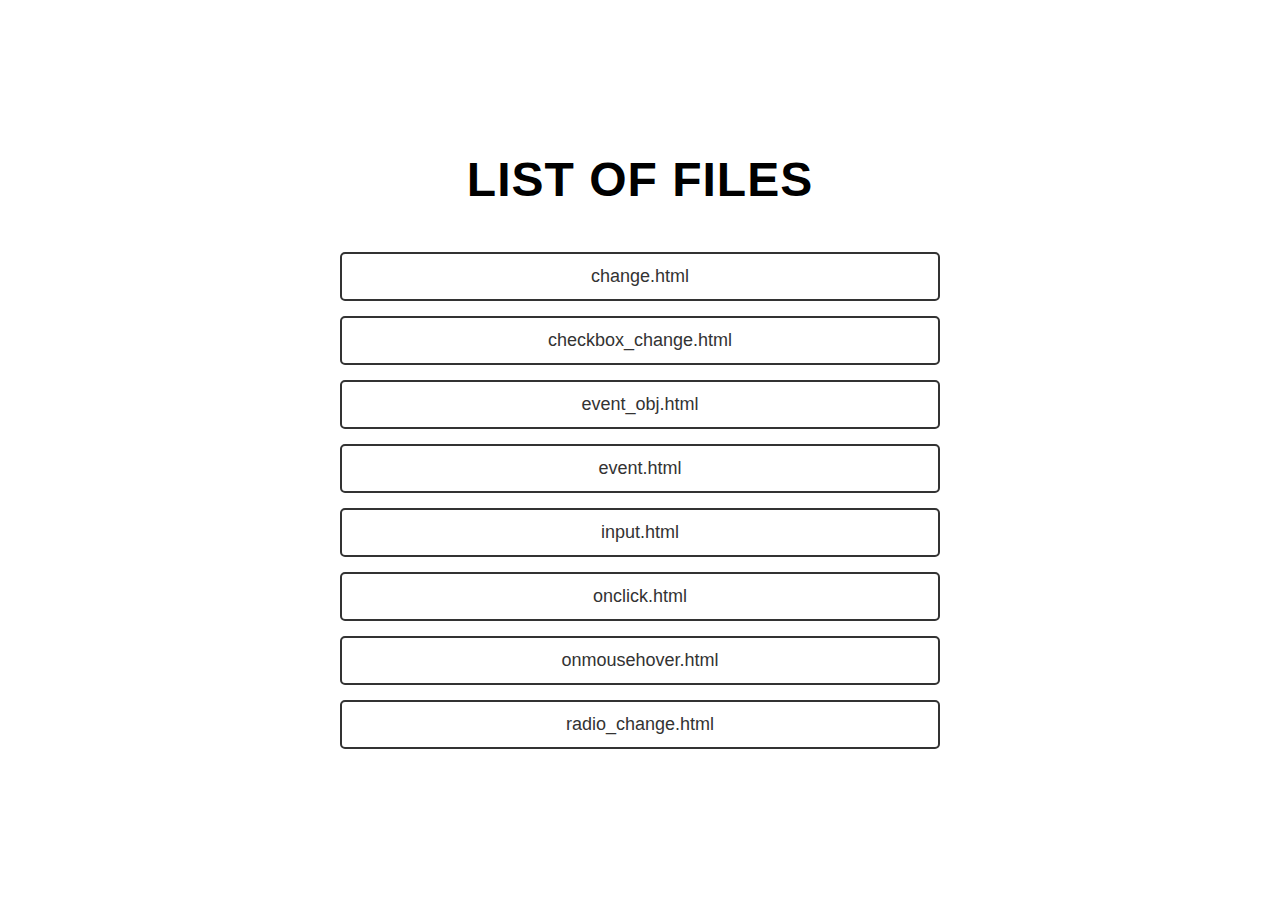
<file: 1212/index.html>
<!DOCTYPE html>
<html lang="en">
<head>
    <meta charset="UTF-8">
    <meta name="viewport" content="width=device-width, initial-scale=1.0">
    <title>xd</title>
    <style>
        * {
            margin: 0;
            padding: 0;
            box-sizing: border-box;
        }

        body {
            font-family: 'Arial', sans-serif;
            background-color: #fff;
            color: #333;
            padding: 30px;
            display: flex;
            justify-content: center;
            align-items: center;
            height: 100vh;
            flex-direction: column;
        }

        h1 {
            font-size: 3rem;
            color: #000;
            margin-bottom: 30px;
            font-weight: 700;
            text-align: center;
            letter-spacing: 1px;
            text-transform: uppercase;
        }

        ul {
            list-style-type: none;
            padding: 0;
            width: 100%;
            max-width: 600px;
            margin: 0 auto;
        }

        li {
            margin: 15px 0;
        }

        a {
            display: block;
            padding: 12px;
            background-color: #fff;
            color: #333;
            font-size: 18px;
            text-decoration: none;
            border: 2px solid #333;
            border-radius: 5px;
            transition: all 0.3s ease;
            text-align: center;
        }

        a:hover {
            background-color: #333;
            color: #fff;
        }

        li:last-child {
            margin-bottom: 0;
        }
    </style>
</head>
<body>
    <h1>List of files</h1>
    <ul>
        <li><a href="change.html">change.html</a></li>
        <li><a href="checkbox_change.html">checkbox_change.html</a></li>
        <li><a href="event_obj.html">event_obj.html</a></li>
        <li><a href="event.html">event.html</a></li>
        <li><a href="input.html">input.html</a></li>
        <li><a href="onclick.html">onclick.html</a></li>
        <li><a href="onmousehover.html">onmousehover.html</a></li>
        <li><a href="radio_change.html">radio_change.html</a></li>
    </ul>
</body>
</html>
</file>
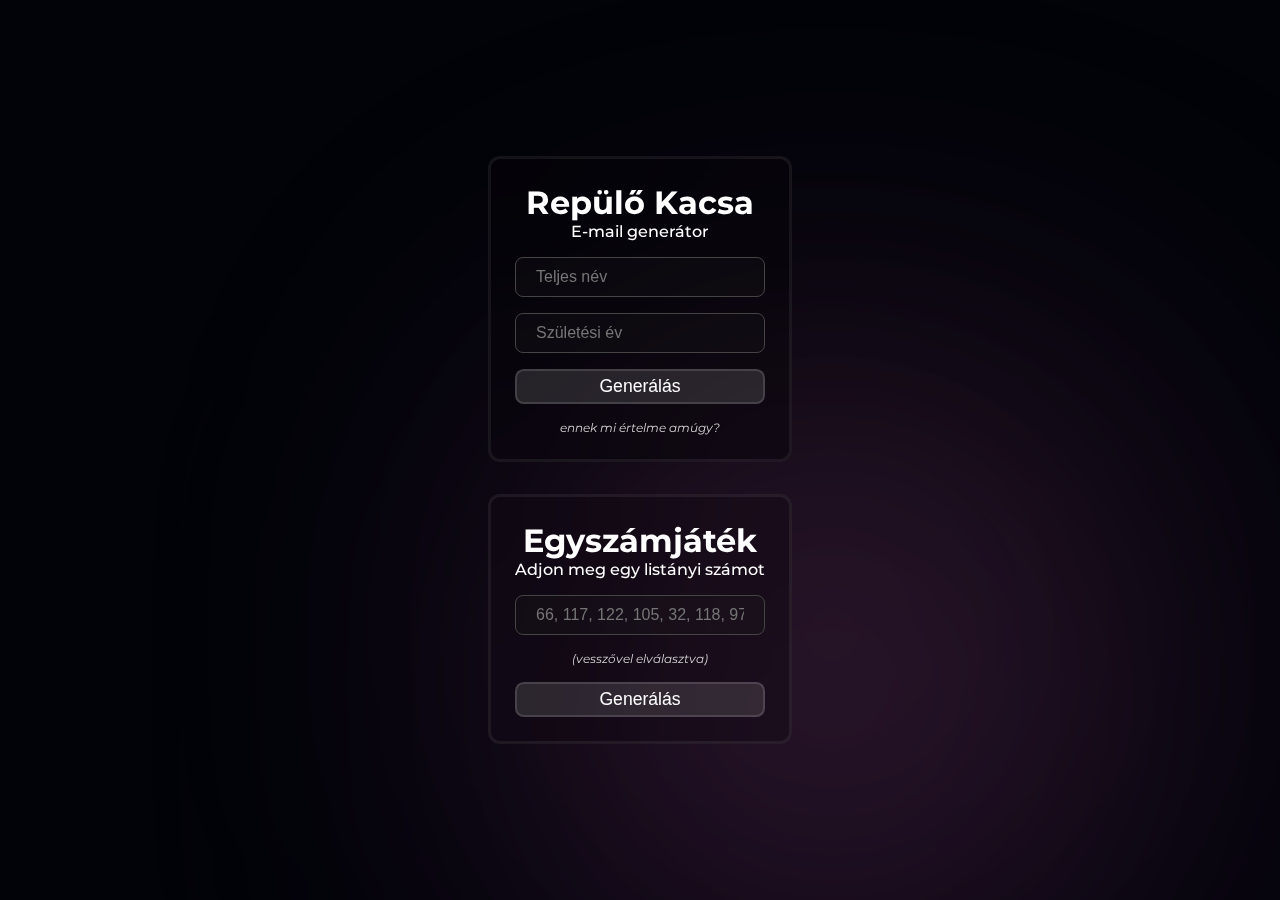
<file: 20250206-valami/index.html>
<!DOCTYPE html>
<html lang="en">
<head>
    <meta charset="UTF-8">
    <meta name="viewport" content="width=device-width, initial-scale=1.0">
    <title>kacsa meg számok</title>
    <link rel="stylesheet" href="style.css">
    <link rel="shortcut icon" href="favicons/favicon.ico" type="image/x-icon">
    <link rel="icon" type="image/png" sizes="16x16" href="favicons/favicon-16x16.png">
    <link rel="icon" type="image/png" sizes="32x32" href="favicons/favicon-32x32.png">
    <link rel="apple-touch-icon" sizes="180x180" href="favicons/apple-touch-icon.png">
    <link rel="icon" type="image/png" sizes="192x192" href="favicons/android-chrome-192x192.png">
    <link rel="icon" type="image/png" sizes="512x512" href="favicons/android-chrome-512x512.png">
</head>
<body>
    <div class="container">
        <form id="kacsa">
            <h1>Repülő Kacsa</h1>
            <h2>E-mail generátor</h2>
            <input type="text" id="name" name="name" placeholder="Teljes név" required>
            <input type="number" id="year" name="year" max="9999" maxlength="4" placeholder="Születési év" required>
            <button type="submit">Generálás</button>
            <p class="output" id="output"></p>
            <h3>ennek mi értelme amúgy?</h3>
        </form>
        <form id="egyszam">
            <h1>Egyszámjáték</h1>
            <h2>Adjon meg egy listányi számot</h2>
            <input type="text" id="numbers" name="numbers" placeholder="66, 117, 122, 105, 32, 118, 97, 103, 121, ..." required>
            <h3>(vesszővel elválasztva)</h3>
            <button type="submit">Generálás</button>
            <p class="output" id="output"></p>
        </form>
    </div>

    <script src="script.js?1"></script>
</body>
</html>
</file>
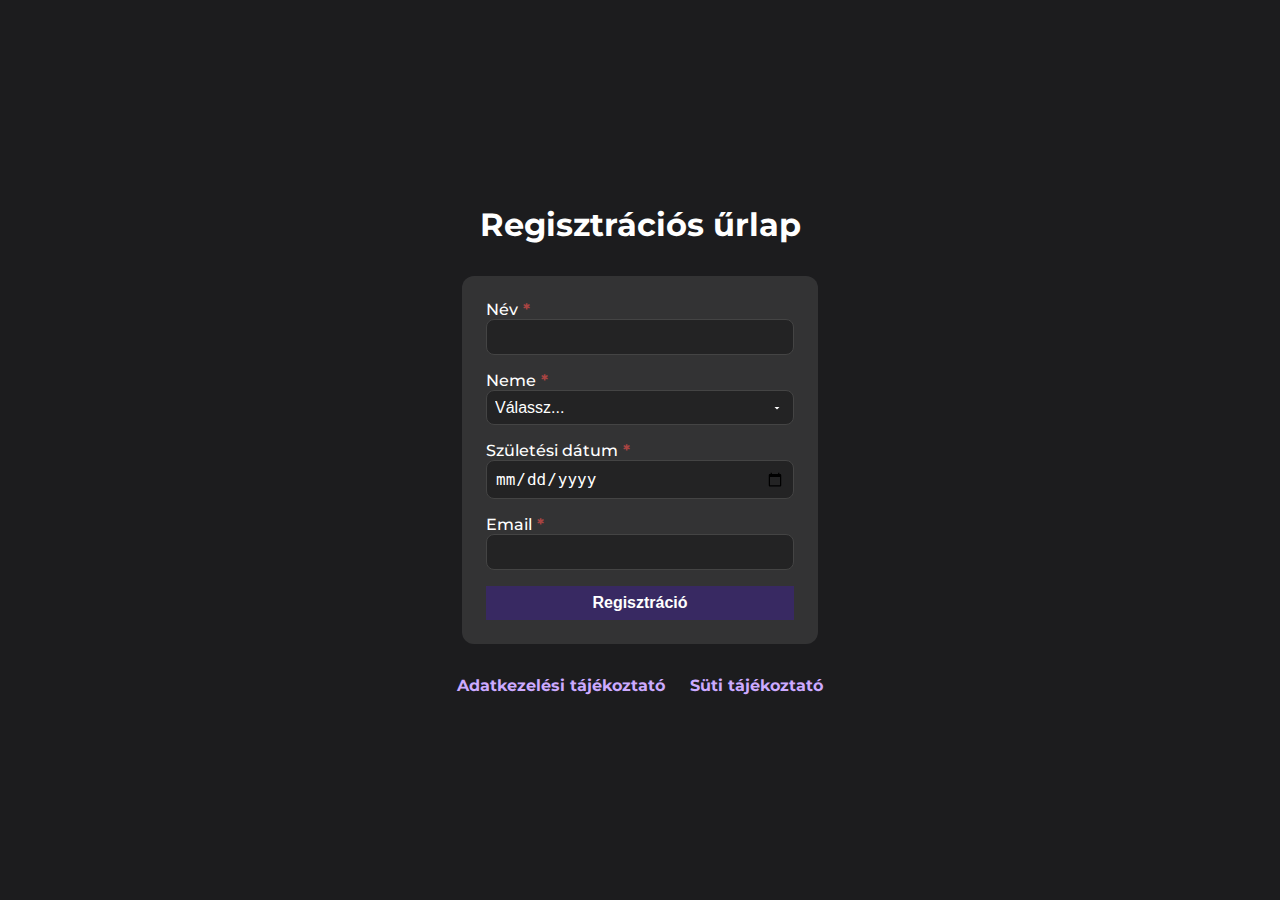
<file: 250130/index.html>
<!DOCTYPE html>
<html lang="hu">
<head>
<meta charset="UTF-8">
<meta name="viewport" content="width=device-width, initial-scale=1.0">
<title>Regisztrációs űrlap</title>
<link
href="https://fonts.googleapis.com/css2?family=Montserrat:wght@300;500;700&display=swap"
rel="stylesheet"
/>
<link rel="stylesheet" href="style.css">
</head>
<body>
<h1>
Regisztrációs űrlap
</h1>

<form id="regform" onsubmit="return validateForm(event)">

<div class="formgroup">
<label for="name" class="req">Név</label>
<input type="text" id="name">
</div>

<div id="extracont"></div>

<div class="formgroup">
<label for="gender" class="req">Neme</label>
<select id="gender" onchange="toggleExtraField()">
<option value="" disabled selected hidden>Válassz...</option>
<option value="ferfi">Férfi</option>
<option value="no">Nő</option>
</select>
</div>

<div class="formgroup">
<label for="birthdate" class="req">Születési dátum</label>
<input type="date" id="birthdate">
</div>

<div class="formgroup">
<label for="email" class="req">Email</label>
<input type="email" id="email">
</div>

<button type="submit">Regisztráció</button>

<div id="message"></div>
</form>

<footer>
<a href="https://www.magyartisza.hu/pdf/compliance/Adatkezelesi_tajekoztato.pdf" target="_blank">Adatkezelési tájékoztató</a>
<a href="https://www.magyartisza.hu/pdf/compliance/Cookie_tajekoztato.pdf" target="_blank">Süti tájékoztató</a>
</footer>

<script src="script.js"></script>
</body>
</html>
</file>
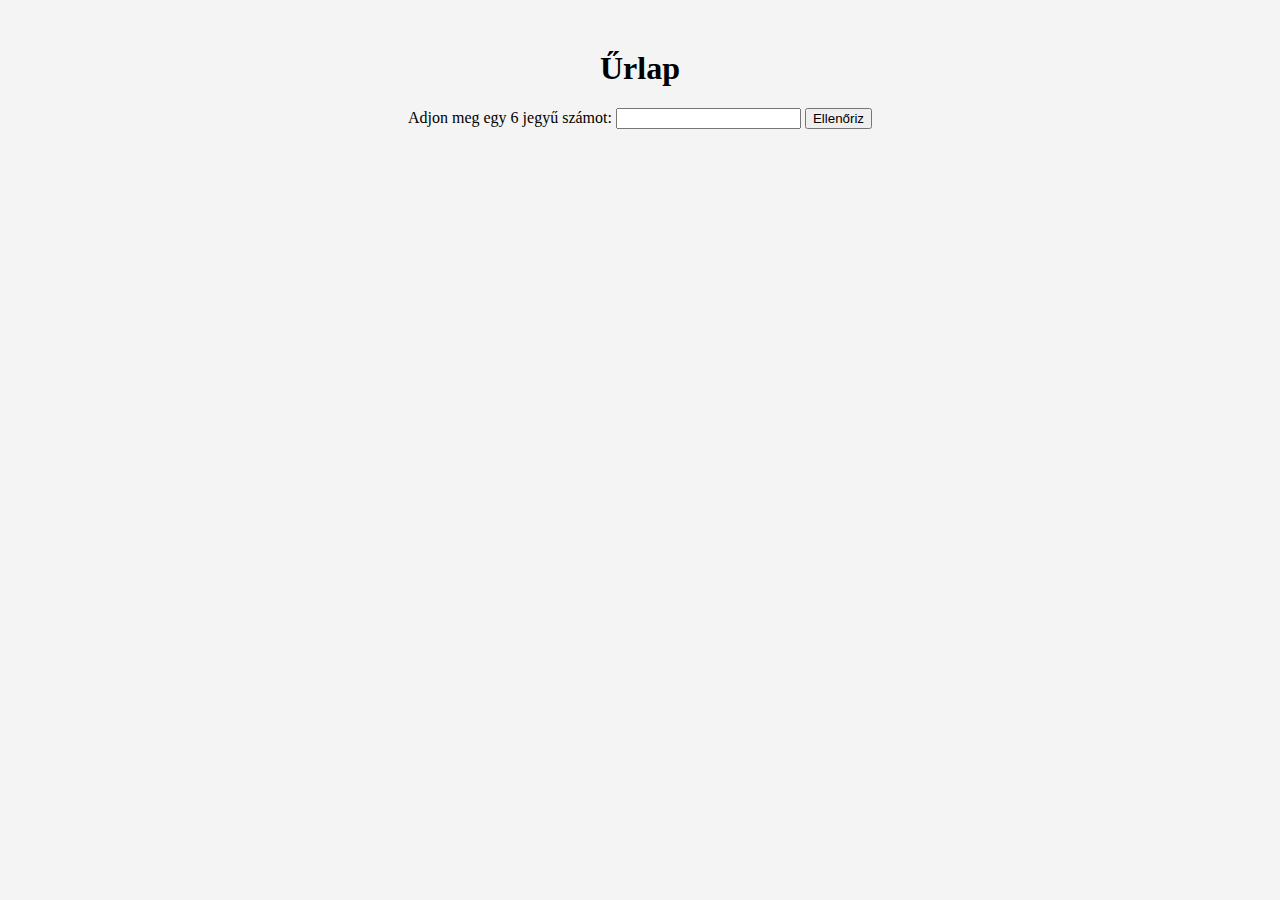
<file: 1205urlap/urlap.html>
<!DOCTYPE html>
<html>
<head>
    <meta charset="utf-8">
    <title>Űrlap</title>
    <style>
        body {
            background-color: #f4f4f4;
            text-align: center;
            margin-top: 50px;
        }
    </style>
</head>
<body>
    <h1>Űrlap</h1>
    <form id="form">
        <label for="szam">Adjon meg egy 6 jegyű számot:</label>
        <input type="text" id="szam" maxlength="6">
        <button type="button" id="ellenoriz">Ellenőriz</button>
    </form>
    <div id="eredmeny"></div>

    <script src="szam.js"></script>
</body>
</html>
</file>
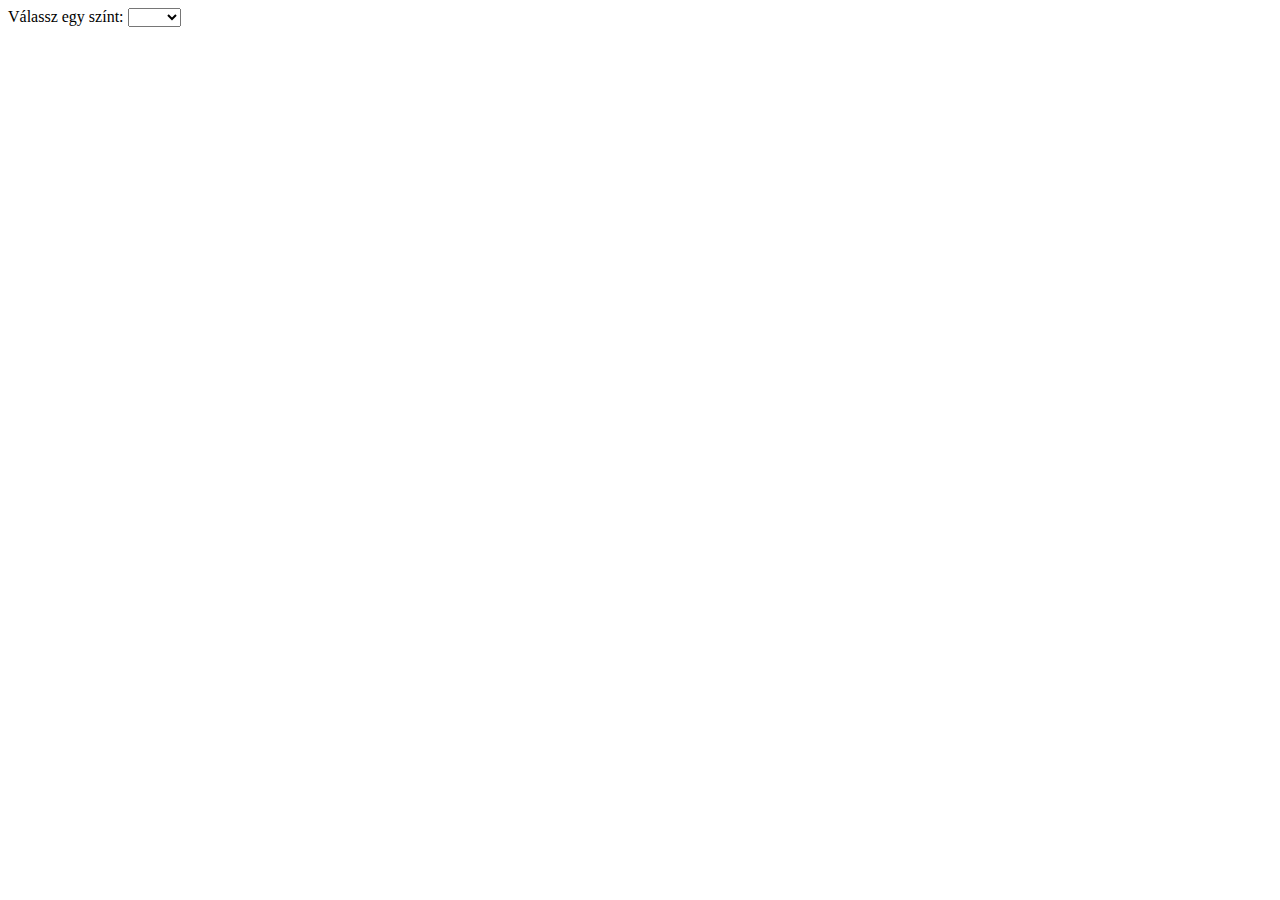
<file: 1212/change.html>
<!DOCTYPE html>
<html lang="hu">
<head>
    <meta charset="UTF-8">
    <meta name="viewport" content="width=device-width, initial-scale=1.0">
    <title>Legördülő lista</title>
</head>
<body>
    <label for="color">Válassz egy színt:</label>
    <select id="color">
        <option value="piros">Piros</option>
        <option value="kék">Kék</option>
        <option value="zöld">Zöld</option>
        <option value="xd" disabled selected hidden></option>
    </select>
    <p id="colorOutput"></p>

   <script src="change.js"></script>
</body>
</html>
</file>
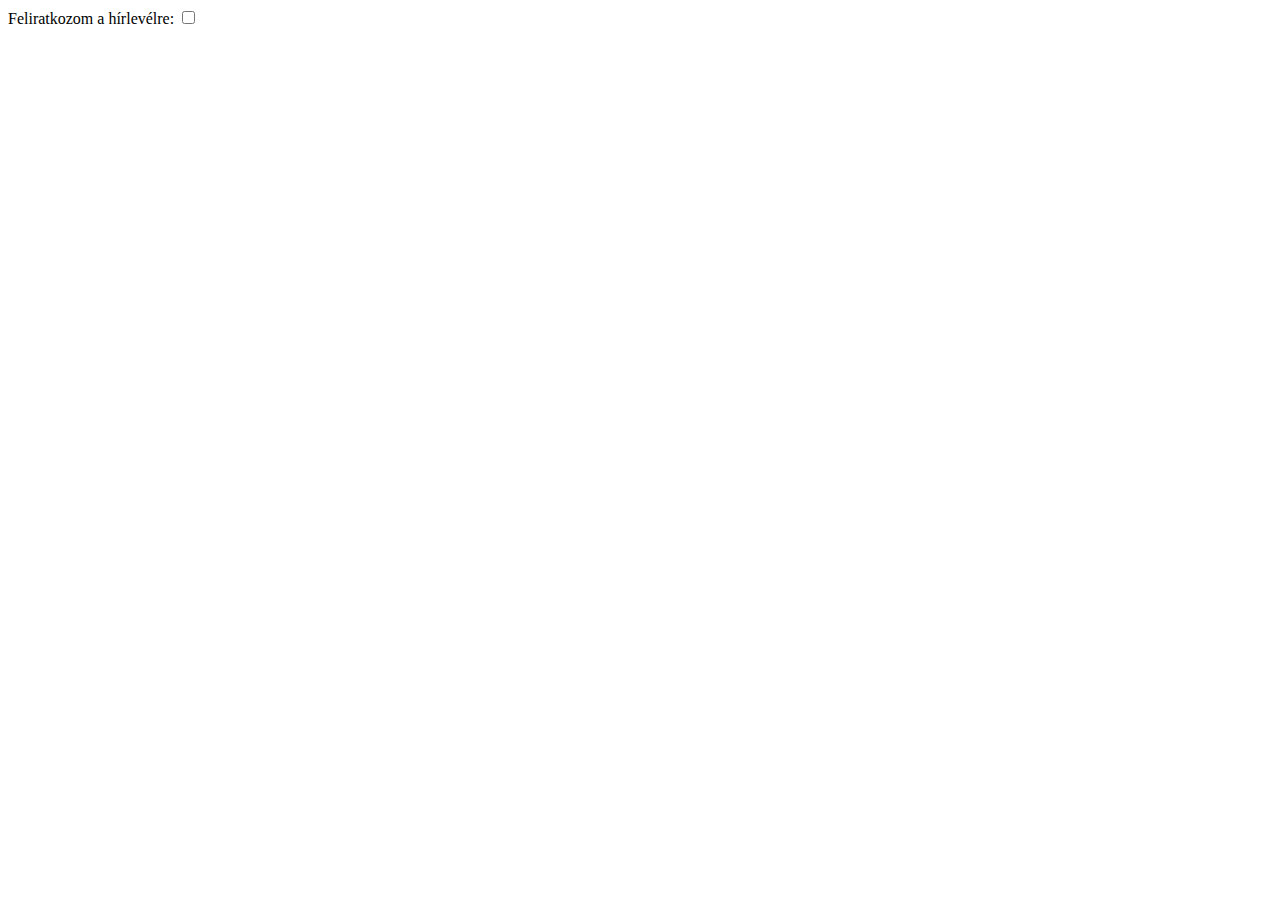
<file: 1212/checkbox_change.html>
<!DOCTYPE html>
<html lang="hu">
<head>
    <meta charset="UTF-8">
    <meta name="viewport" content="width=device-width, initial-scale=1.0">
    <title>Checkbox Esemény</title>
</head>
<body>
    <label for="subscribe">Feliratkozom a hírlevélre:</label>
    <input type="checkbox" id="subscribe" name="subscribe">
    <p id="checkboxOutput"></p>

    <script src="checkbox_change.js"></script>
</body>
</html>
</file>
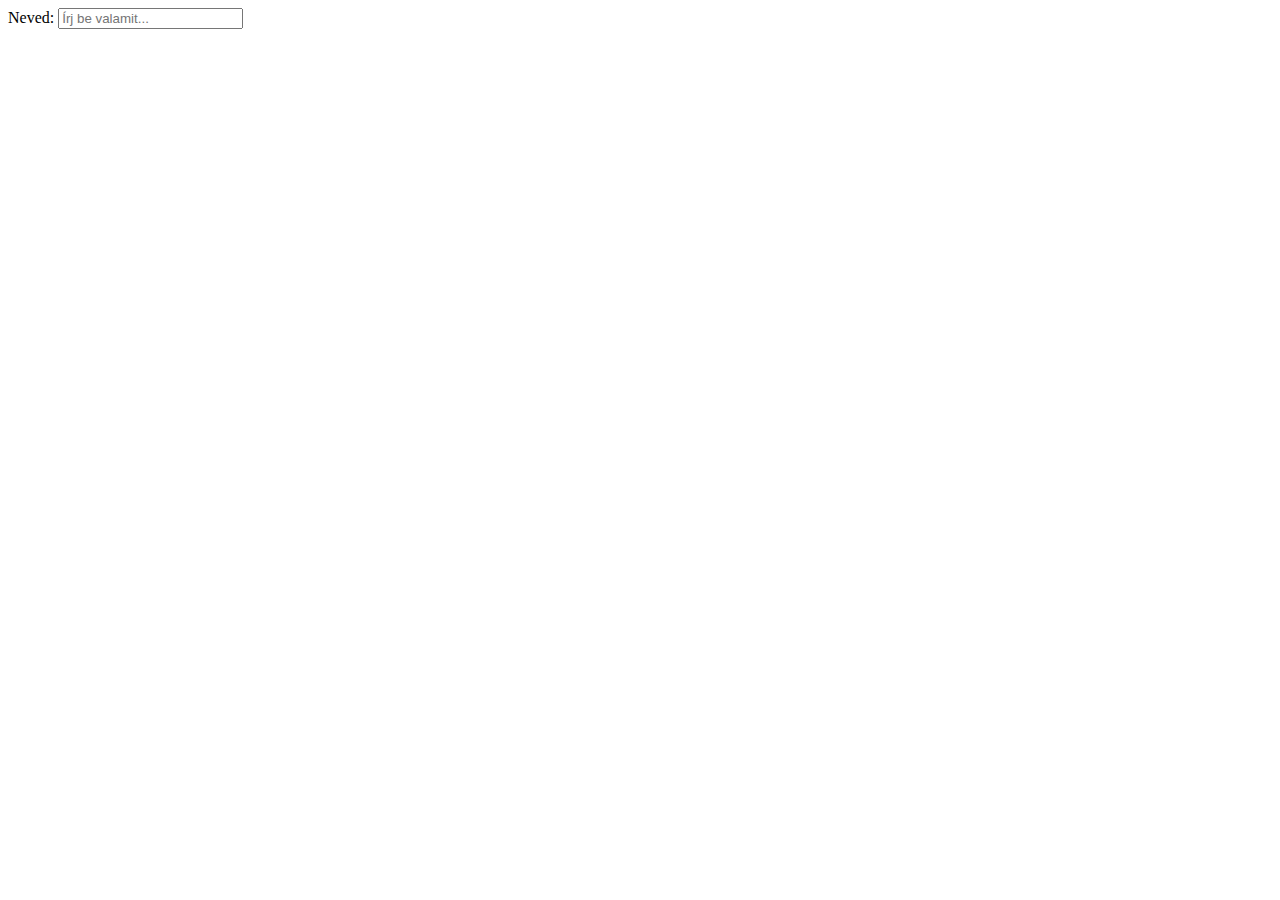
<file: 1212/input.html>
<!DOCTYPE html>
<html lang="hu">
<head>
    <meta charset="UTF-8">
    <meta name="viewport" content="width=device-width, initial-scale=1.0">
    <title>Textbox Esemény</title>
</head>
<body>
    <label for="name">Neved:</label>
    <input type="text" id="name" name="name" placeholder="Írj be valamit...">
    <p id="output"></p>

   <script src="input.js"></script>
</body>
</html>
</file>
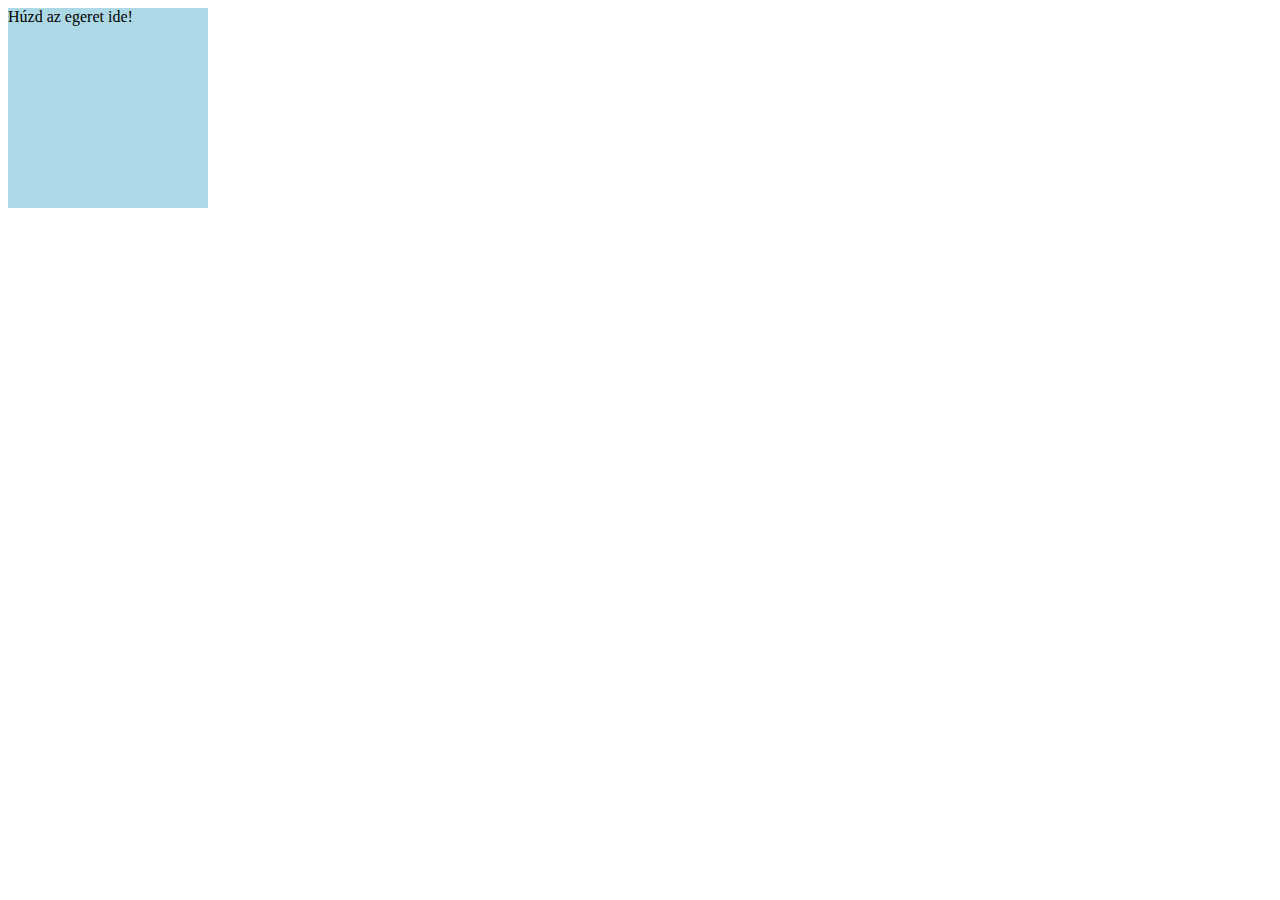
<file: 1212/onmousehover.html>
<!DOCTYPE html>
<html lang="hu">
<head>
    <meta charset="UTF-8">
    <meta name="viewport" content="width=device-width, initial-scale=1.0">
    <title>Hover esemény</title>
</head>
<body>
    <div id="hoverBox" style="width: 200px; height: 200px; background-color: lightblue;">
        Húzd az egeret ide!
    </div>

    <script src="onmousehover.js"></script>
</body>
</html>
</file>
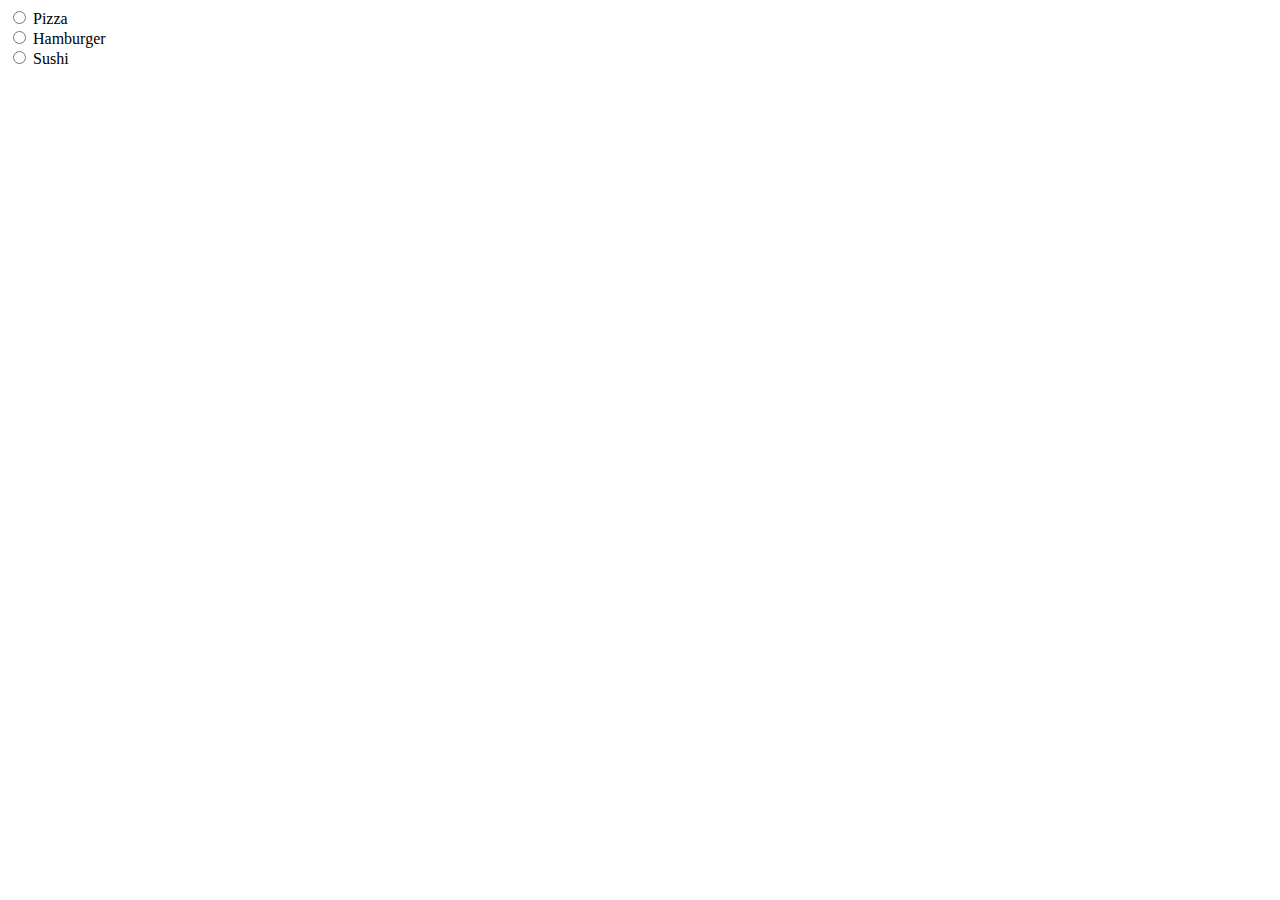
<file: 1212/radio_change.html>
<!DOCTYPE html>
<html lang="hu">
<head>
    <meta charset="UTF-8">
    <meta name="viewport" content="width=device-width, initial-scale=1.0">
    <title>Radio Gombok Esemény</title>
</head>
<body>
    <form id="foodForm">
        <label><input type="radio" name="food" value="Pizza"> Pizza</label><br>
        <label><input type="radio" name="food" value="Hamburger"> Hamburger</label><br>
        <label><input type="radio" name="food" value="Sushi"> Sushi</label>
    </form>
    <p id="foodOutput"></p>

    <script src="radio_change.js"></script>
</body>
</html>
</file>
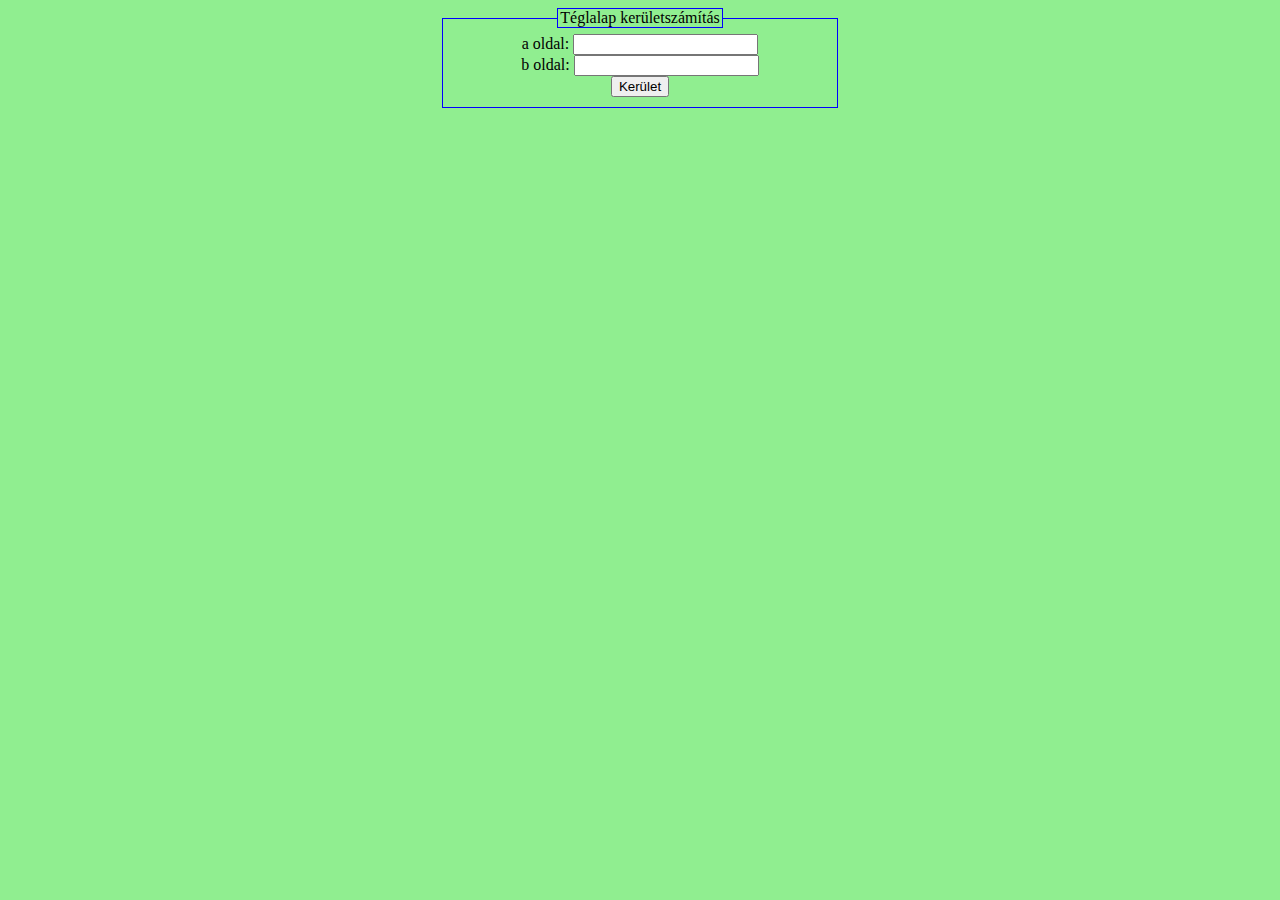
<file: teglalap/teglalap.html>
<!DOCTYPE html>
<html>
<head>
<meta charset="utf-8" />
<title>Téglalap</title>

<style type="text/css">
form {
	width: 400px;
	display: inline-block;
}
#urlap {
	text-align: center;
}
legend, fieldset {
	border-style: solid;
	border-width: 1px;
	border-color: blue;
}
body {
	background-color: #90EE90;
}
</style>
</head>
<body>

<div id="urlap">
<form name="teglalap">
<fieldset>
<legend>Téglalap kerületszámítás</legend>
<label for="aoldal" id="acimke">a oldal:</label> <input type="text" name="aoldal" id="ao"><br>
<label for="boldal" id="bcimke">b oldal:</label> <input type="text" name="boldal" id="bo"><br>
<input type="button" id="szamit" value="Kerület">
</fieldset>
</form>
</div>
<div id="kerulet"></div>
</body>
</html>
</file>
<file: 20250206-valami/style.css>
@import url('https://fonts.googleapis.com/css2?family=Montserrat:ital,wght@0,100..900;1,100..900&display=swap');

* {
    margin: 0;
    padding: 0;
    box-sizing: border-box;
}

body {
    font-family: 'Montserrat', sans-serif;
    background-color: #020309;
    color: #fff;
    display:flex;
    flex-direction: column;
    width:100%;
    height:100vh;
    text-align: center;
    align-items: center;
    justify-content: center;
}

body:before {
    content: "";
    position: fixed;
    top: 50%;
    left: 50%;
    width: 30%;
    aspect-ratio: 1/1.1;
    border-radius: 50%;
    z-index: -1;
    background: linear-gradient(to bottom, #a444, #a4aa);
    animation: spin 25s linear infinite;
    transform-origin: center center;
    filter:blur(15rem);
}

body:after {
    content: "";
    position: fixed;
    top: 50%;
    left: 50%;
    width: 30%;
    aspect-ratio: 1.2/1;
    border-radius: 50%;
    z-index: -1;
    background: linear-gradient(to bottom, #a992, #a5a8);
    animation: spin 25s linear infinite;
    animation-direction: reverse;
    transform-origin: center center;
    filter:blur(15rem);
}

@keyframes spin {
    0% {
        transform: rotate(0deg) translate(-50%, -50%);
    }
    100% {
        transform: rotate(360deg) translate(-50%, -50%);
    }
}

h1 {
  font-size: 2rem;
  font-weight: 700;
}
h2 {
  font-size: 1rem;
  font-weight: 500;
  margin-top: -1rem;
}
h3 {
  font-size: .75rem;
  font-weight: 400;
  color: #d2d2d2;
  font-style: italic;
}

form {
    display: flex;
    flex-direction: column;
    gap: 1rem;
    max-width: 600px;
    margin: 2rem auto;
    padding: 1.5rem;
    background: rgba(0, 0, 0, 0.2);
    border: 3px solid #fff1;
    border-radius: 0.75rem;
    backdrop-filter: blur(5em);
}

input {
    appearance: none;
    background-color: #1c1c1e33;
    color: #fff;
    padding: 10px 20px;
    border: 1px solid #444;
    border-radius: 8px;
    font-size: 1rem;
    outline: none;
    transition: all 0.3s ease;
}

button {
    background-color: #9993;
    border: 2px solid #fff2;
    color: #fff;
    display: flex;
    align-items: center;
    justify-content: center;
    font-size: 1.1rem;
    cursor: pointer;
    font-weight: 300;
    transition: all 0.2s ease-in-out;
    border-radius: 0.5em;
    padding: .3rem;
}

.output {
    padding: 1rem;
    color: #fff;
    background-color: #fff1;
    border-radius: .5em;
}

.output:empty {
    display:none;
}
</file>
<file: 250130/style.css>
* {
margin: 0;
padding: 0;
box-sizing: border-box;
}

body {
font-family: "Montserrat", sans-serif;
background-color: #1c1c1e;
color: #fff;
height: 100vh;
position: relative;
display: flex;
justify-content: center;
align-items: center;
flex-direction: column;
z-index: 1;
}

form {
display: flex;
flex-direction: column;
gap: 1rem;
max-width: 1200px;
margin: 2rem auto;
padding: 1.5rem;
background: rgba(255, 255, 255, 0.1);
border-radius: 0.75rem;
}

form label {
font-weight: 500;
margin-bottom: 0.25rem;
}

form input,
form select,
form textarea,
form button {
width: 100%;
font-size: 1rem;
padding: 0.5rem;
}

select {
appearance: none;
background-color: #1c1c1eae;
color: #fff;
padding: 10px 15px;
border: 1px solid #444;
border-radius: 8px;
font-size: 1rem;
cursor: pointer;
outline: none;
transition: all 0.3s ease;

background-image: url("data:image/svg+xml,%3Csvg xmlns='http://www.w3.org/2000/svg' fill='%23fff' viewBox='0 0 24 24'%3E%3Cpath d='M7 10l5 5 5-5H7z'/%3E%3C/svg%3E");
background-repeat: no-repeat;
background-position: right 10px center;
background-size: 12px;
}

input,
textarea {
background: #1c1c1eae;
color: #ffffff;
border: 1px solid #444;
border-radius: 0.5rem;
padding: 10px 15px;
font-size: 1rem;
outline: none;
transition: border-color 0.2s ease-in-out;
}

input:focus,
textarea:focus,
select:focus {
border-color: #6200ea;
}

#message:empty, #extracont:empty {
display: none;
}

.req::after {
content: " *";
font-weight: bolder;
color: #a94442;
}

#message {
width: 100%;
max-width: 350px;
text-align: center;
padding: .5rem 3rem;
background: rgba(255, 255, 255, 0.1);
color: white;
word-wrap: break-word;
}

.success {
color: #dff0d8 !important;
background-color: #3c763d !important;
}

.success:before {
content: "✔";
padding:10px;
}

.error {
color: #f2dede !important;
background-color: #a94442 !important;
}

.error:before {
content: "✖";
padding:10px;
}

button {
background-color: #4a08ff3a;
color: white;
font-weight: bold;
border: none;
padding: 0.8rem 1rem;
cursor: pointer;
transition: background-color 0.2s ease-in-out;
}

button:hover {
background: #5722e99a;
}

a {
    color: #caf;
    text-decoration: none;
    font-weight: bold;
    transition: all .2s;
}

a:hover {
    color: #c6f;
}

footer {
    display:flex;
    flex-direction: row;
    justify-content: space-between;
}

footer a{
    margin-left: 25px;
}

footer a:first-child {
    margin-left: 0; 
}
</file>
